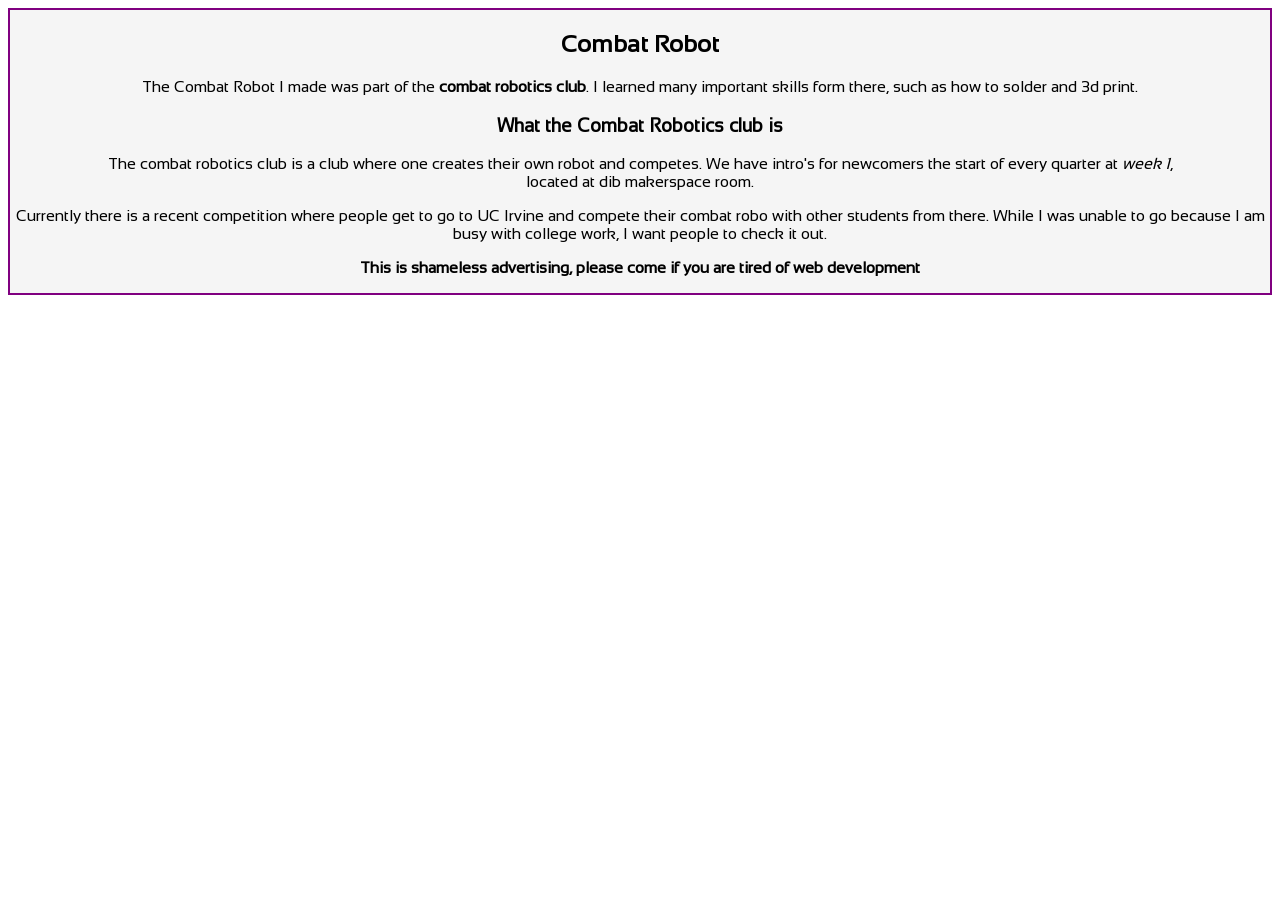
<file: combatRobot.html>
<!DOCTYPE html>
<html lang="en">

<head>
    <meta charset="UTF-8" name="viewport" content="width=device-width, initial-scale=1.0">
    <title>LIST OF PROJECTS</title>
    <link rel="stylesheet" href="individualcard.css">
    <!--<link rel="Experiencecss" href="Experiencecss.css">-->
    <style>
       body
       {
        text-align:center
       }
    </style>
</head>
<body>
   
    <section class = box data-v-scope>

        <hgroup>
            <h2><span>Combat Robot</span></h2>
            <p>The Combat Robot I made was part of the <b>combat robotics club</b>. I learned many important skills form there, such as how to solder and 3d print.</p>
            
        </hgroup>
        
            <h3>What the Combat Robotics club is</h3>
            <aside>The combat robotics club is a club where one creates their own robot and competes. We have intro's for newcomers the start of every quarter at <i>week 1</i>, <br> located at dib makerspace room.</aside>
             <p>Currently there is a recent competition where people get to go to UC Irvine and compete their combat robo with other students from there. While I was unable to go because I am busy with college work, I want people to check it out.</p>
             <p><b>This is shameless advertising, please come if you are tired of web development</b></p>
    </section>
 
            
 </body>
</file>
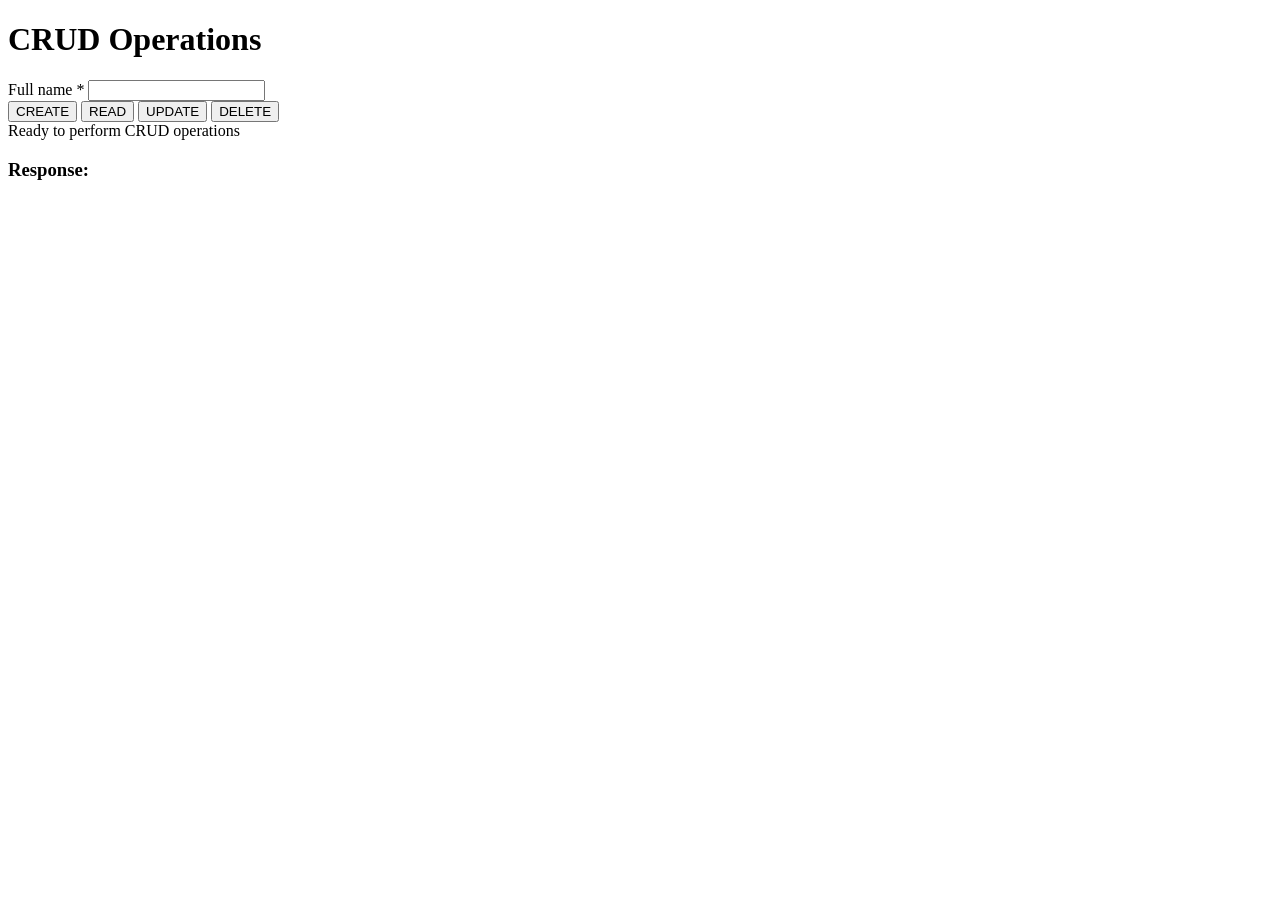
<file: crud.html>
<!DOCTYPE html> 
<html lang="en">  
<head>     
    <meta charset="UTF-8">     
    <meta name="viewport" content="width=device-width, initial-scale=1.0">     
    <title>CRUD Operations</title>
    <style>
      
    </style>
</head>  

<body>
    <div class="container">
        <h1>CRUD Operations</h1>
        
        <div class="box">
            <label for="fullname">Full name *</label>
            <input type="text" id="fullname" name="fullname">
        </div>
        
        <div class="box">
            <button id="createBtn">CREATE</button>
            <button id="readBtn">READ</button>
            <button id="updateBtn">UPDATE</button>
            <button id="deleteBtn">DELETE</button>
        </div>
        
        <div id="statusBox"></div>
        
        <h3>Response:</h3>
        <pre id="responseBox"></pre>
    </div>

    <script>
       const statusBox = document.getElementById('statusBox');
        const responseBox = document.getElementById('responseBox');
        const fullnameInput = document.getElementById('fullname');
        
    
        function showStatus(message) {
            statusBox.textContent = message;
            console.log(message);
        }

        function showResponse(data) {
            responseBox.textContent = typeof data === 'string' ? data : JSON.stringify(data, null, 2);
        }
        
        
        function createRecord() {
            showStatus('Creating record...');
            
            
            const data = {
                fullname: fullnameInput.value || 'No name provided'
            };
            
            
            fetch('https://httpbin.org/post', {
                method: 'POST',
                headers: {
                    'Content-Type': 'application/json'
                },
                body: JSON.stringify(data)
            })
            .then(response => {
                showStatus('Response received with status: ' + response.status);
                return response.json();
            })
            .then(responseData => {
                showStatus('Record created successfully');
                showResponse(responseData);
            })
            .catch(error => {
                showStatus('Error: ' + error.message);
            });
        }
        
        function readRecord() {
            showStatus('Reading record...');
            
            fetch('https://httpbin.org/get?id=' + (fullnameInput.value || 'test'))
            .then(response => response.json())
            .then(data => {
                showStatus('Record read successfully');
                showResponse(data);
            })
            .catch(error => {
                showStatus('Error: ' + error.message);
            });
        }
        
        function updateRecord() {
            showStatus('Updating record...');
            
            const data = {
                fullname: fullnameInput.value || 'Updated name',
                timestamp: new Date().toISOString()
            };
            
            fetch('https://httpbin.org/put', {
                method: 'PUT',
                headers: {
                    'Content-Type': 'application/json'
                },
                body: JSON.stringify(data)
            })
            .then(response => response.json())
            .then(data => {
                showStatus('Record updated successfully');
                showResponse(data);
            })
            .catch(error => {
                showStatus('Error: ' + error.message);
            });
        }
        
        function deleteRecord() {
            showStatus('Deleting record...');
            
            fetch('https://httpbin.org/delete?id=' + (fullnameInput.value || 'test'), {
                method: 'DELETE'
            })
            .then(response => response.json())
            .then(data => {
                showStatus('Record deleted successfully');
                showResponse(data);
            })
            .catch(error => {
                showStatus('Error: ' + error.message);
            });
        }
        
       
        document.getElementById('createBtn').addEventListener('click', createRecord);
        document.getElementById('readBtn').addEventListener('click', readRecord);
        document.getElementById('updateBtn').addEventListener('click', updateRecord);
        document.getElementById('deleteBtn').addEventListener('click', deleteRecord);
        
      
        showStatus('Ready to perform CRUD operations');
    </script>
</body>
</html>
</file>
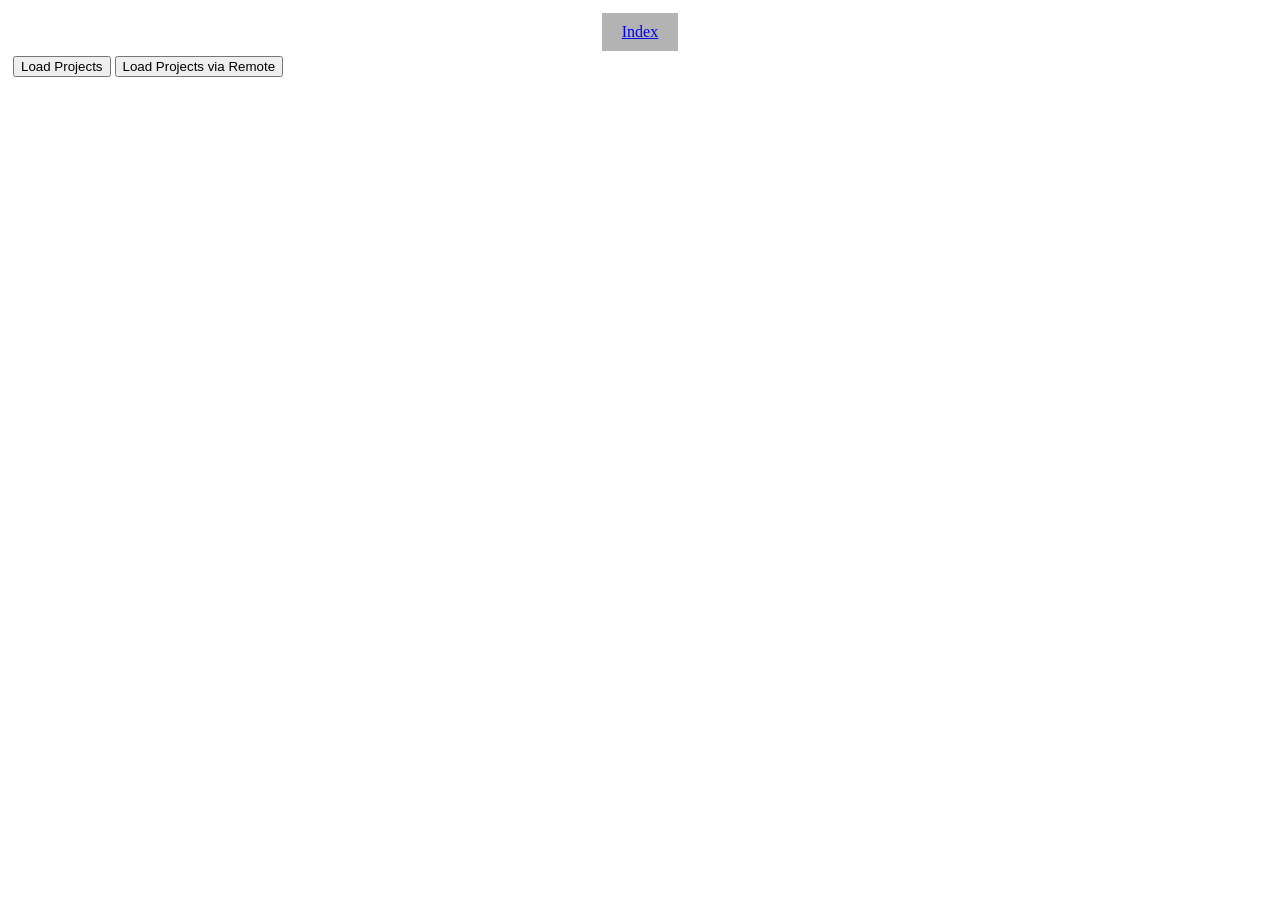
<file: customCards.html>
<!DOCTYPE html>
<html lang="en">

<head>
    <meta charset="UTF-8" name="viewport" content="width=device-width, initial-scale=1.0">
    <title>LIST OF PROJECTS</title>
    <link rel="Experiencecss" href="Experiencecss.css">
    <style>
        @import "Experiencecss.css";
    </style>
</head>
<body id = "projects-container" class="grid">
      
    <nav class = "nav">      
        <a href="index.html">Index</a>   
    </nav>

     </body>
    <div>
        <button type="button" id="loadLocalButton">Load Projects</button>
        <button type = "button" id = "loadRemoteButton">Load Projects via Remote</button>
    </div>
    <div id = "status-message"></div>
  

<script>
// Project card component definition
class projectCard extends HTMLElement {
    constructor() {
        super();
    }
//Note:the appending here is separate from the html thats being created in the load function.
    connectedCallback() {
        const headerText = this.getAttribute('header') || 'HEADER2!';
        const imageSource = this.getAttribute('image') || 'Capture.JPG';
        const descriptionSource = this.getAttribute('alt') || 'description';
        const textDescription = this.getAttribute('p') || 'test';
        const componentHref = this.getAttribute('href') || 'https://example.com';
        
        this.componentHeader = document.createElement('h2');
        this.componentHeader.textContent = headerText;
        this.appendChild(this.componentHeader);

        this.componentPicture = document.createElement('picture')
        
        const img = document.createElement('img');
        img.src = imageSource;
        img.alt = descriptionSource;
        const source = document.createElement('source');
        source.srcset = imageSource
        source.media = "min-width: 200px" //this will be the same for all cards no matter what

        this.componentPicture.appendChild(source)
        this.componentPicture.appendChild(img);
        this.appendChild(this.componentPicture);
        
        this.description = document.createElement('p');
        this.description.textContent = textDescription
        this.appendChild(this.description);
        
        this.componentLink = document.createElement('a');
        this.componentLink.href = componentHref;
        this.componentLink.textContent = 'Click Here for more details';
        this.componentLink.target = '_blank';
        this.appendChild(this.componentLink);
    }
}
   

customElements.define("project-card", projectCard);


const cardData = [
    {
        header: "Combat Robot Club",
        image: "combatrobot.jpg",
        alt: "This is a picture of the combat robot I created",
        p: "Combat robotics club has it so we can compete in a competition for robotics",
        href: "combatRobot.html"
    },
    {
        header: "Robocar Project",
        image: "robocar.jpg",
        alt: "This is a picture of the robocar",
        p: "Part of my ECE148 class, it has the ability to run autonomous",
        href: "robocar.html"
    },
    {
        header: "Fleet Science Center StudioXpert",
        image: "fleet.jpg",
        alt: "Fleet Science Center logo",
        p: "StudioXpert Volunteer, I helped with the creation of projects like shrinkable keychains",
        href: "fleet.html"
    },
    {
        header: "Scripps Ranch High School EasyAsPi",
        image: "srhs.jpg",
        alt: "Picture of a building and SRHS",
        p: "I was a member of EasyAsPi4139, a robotics team.",
        href: "srhs.html"
    }
];




function loadProjectsLocal() {
    
    
    const container = document.getElementById('projects-container');
    container.innerHTML = ' <nav class = "nav">      <a href="index.html">Index</a>   </nav> <div id="status"></div>';
    
    // Try to get projects from localStorage
    const storedCard = localStorage.getItem('projectCards');
    
    
    
    let projectData = JSON.parse(storedCard);
        console.log("Loaded from localStorage:", projectData);
   
    projectData.forEach(data => {
        //<section box>
        const box = document.createElement('section');
        box.className = 'box';
        
        //<project card>
        const card = document.createElement('project-card');
        card.setAttribute('header', data.header);
        card.setAttribute('image', data.image);
        card.setAttribute('alt', data.alt);
        card.setAttribute('p', data.p);
        card.setAttribute('href', data.href || 'https://example.com');
        
        
        box.appendChild(card);
        
        
        container.appendChild(box);
    });
    
   
}

function loadProjectsRemote()
{
    const container = document.getElementById('projects-container');
    container.innerHTML = ' <nav class = "nav">      <a href="index.html">Index</a>   </nav> <div id="status"></div>';
    

    
let r = new XMLHttpRequest();

r.onreadystatechange = () => {
  if (r.readyState == XMLHttpRequest.DONE) {
    console.log(r.responseText);
    console.log(typeof(r.responseText))
    console.log(r.responseText.record)
    
    //why do we need to be specific about putting the parse in the event listners

    //when we set the request, we dont know when we get the request back.  BUt if we do get the request, ru nthis code
    //because thats when we can know how to get the informaiton and we can parse it
    let remoteData = JSON.parse(r.responseText);

    console.log("Loaded from JSONBIN:", remoteData);


   remoteData.record.forEach(data => {
        //<section box>
        const box = document.createElement('section');
        box.className = 'box';
        
        //<project card>
        const card = document.createElement('project-card');
        card.setAttribute('header', data.header);
        card.setAttribute('image', data.image);
        card.setAttribute('alt', data.alt);
        card.setAttribute('p', data.p);
        card.setAttribute('href', data.href || 'https://example.com');
        
        
        box.appendChild(card);
        
        
        container.appendChild(box);
    });


    
    
    
  }

  


};
    //generually event listners are first

     
    r.open("GET", "https://api.jsonbin.io/v3/b/67d7ad388960c979a5730d78/", true);
    r.setRequestHeader("X-Master-Key", "$2a$10$Be9.vUJXZwLQMGEpy0EGr.FxXKqx5MYNwJMR7GVosvu12ManxUCjG");
    r.send();



}

document.addEventListener('DOMContentLoaded', function() {
    //localStorage method
    localStorage.setItem('projectCards', JSON.stringify(cardData))
    document.getElementById('loadLocalButton').addEventListener('click', loadProjectsLocal);


    document.getElementById('loadRemoteButton').addEventListener('click', loadProjectsRemote)
});
</script>
</body>


</html>
</file>
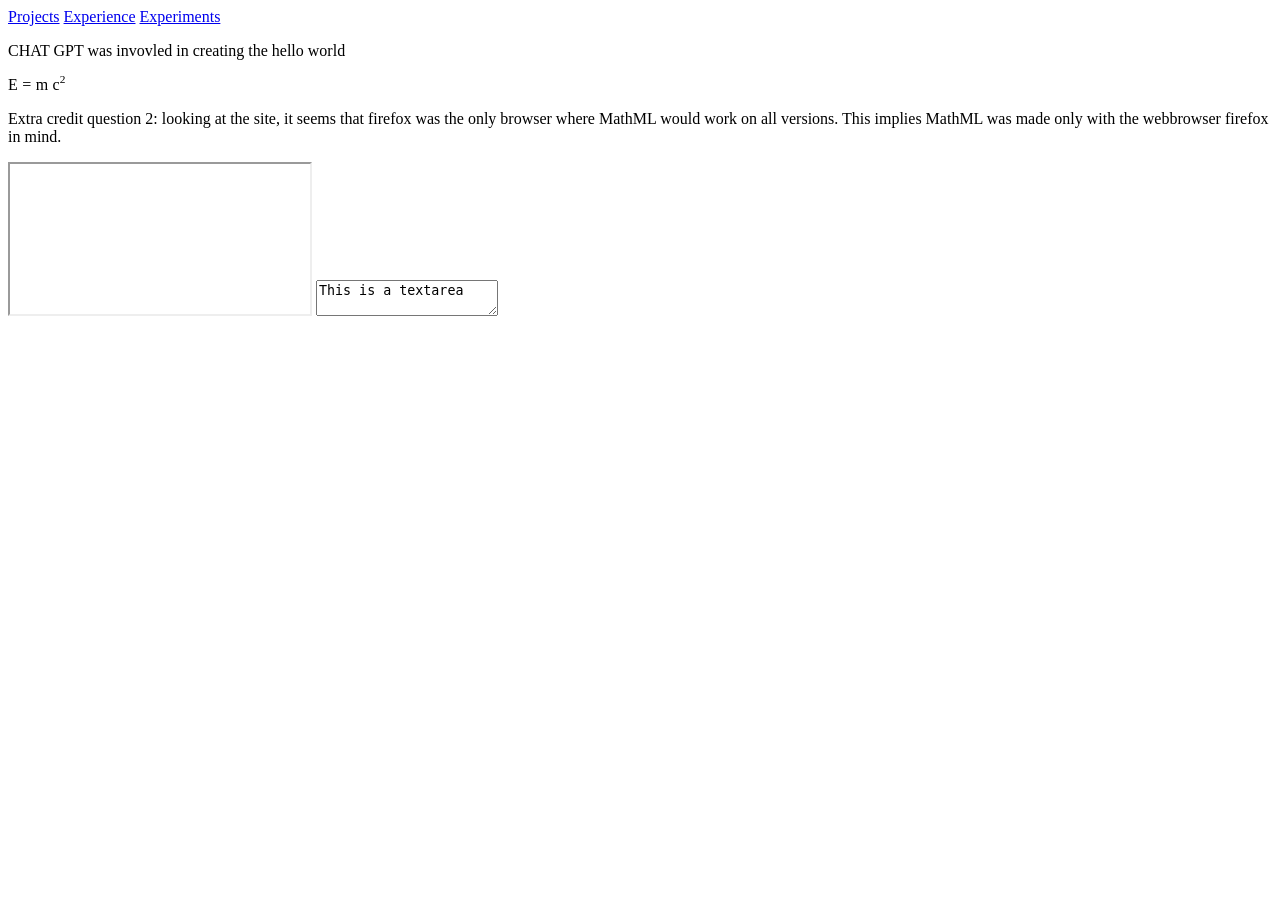
<file: experiment.html>
<!DOCTYPE html>
<html lang="en">
<head>
   
    <meta name="viewport" content="width=device-width, initial-scale=1.0">
    <title>Custom Element</title>
    <link href="https://caniuse.com/mathml" rel = "source">
    

</head>




<body>
    
<a href="Projects.html">Projects</a>
<a href="Experience.html">Experience</a>
<a href="experiment.html">Experiments</a>

    <hello-world></hello-world>

    <script>
        class HelloWorld extends HTMLElement {
            constructor() {
                super();
                console.log("Hello world!");
            }
        }
        customElements.define('hello-world', HelloWorld);
    </script>
<p>CHAT GPT was invovled in creating the hello world</p>

<p><math>
    <mn>E</mn>
    <mo>=</mo>
    <mn>m</mn>
    <msup>
    
    <mo>c</mo>
    <mn>2</mn>
    </msup></math></p>

<p>Extra credit question 2: looking at the site, it seems that firefox was the only browser where MathML would work on all versions. This implies MathML
    was made only with the webbrowser firefox in mind.
</p>
<iframe></iframe>
<textarea>This is a textarea</textarea>
</body>
</html>
</file>
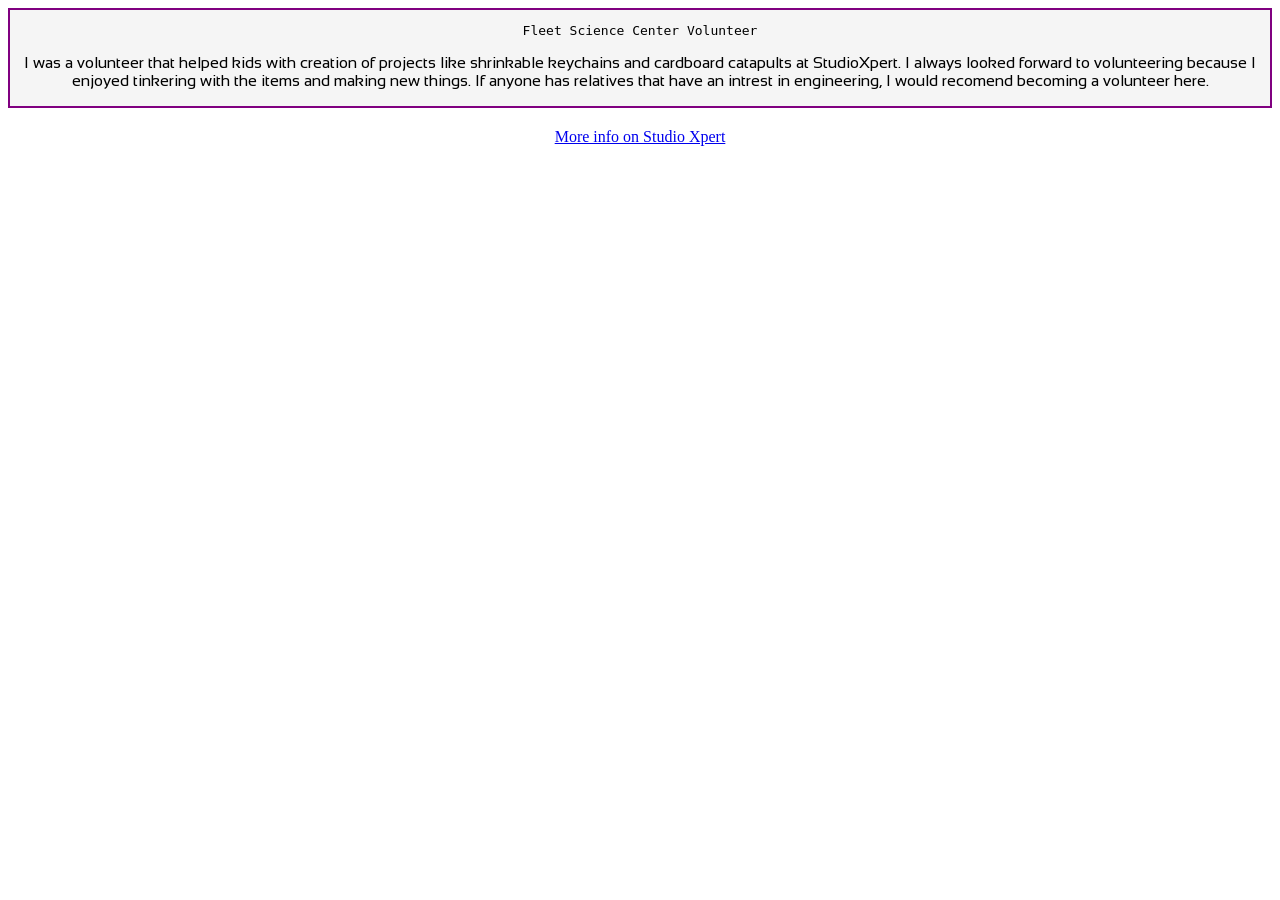
<file: fleet.html>
<!DOCTYPE html>
<html lang="en">

<head>
    <meta charset="UTF-8" name="viewport" content="width=device-width, initial-scale=1.0">
    <title>LIST OF PROJECTS</title>
   <link rel="stylesheet" href="individualcard.css">
    <style>
     
    </style>
</head>

<body>
    <section class = "box" data-v-scope>

    
        <pre>Fleet Science Center Volunteer</pre>
        <p>I was a volunteer that helped kids with creation of projects like shrinkable keychains and cardboard catapults at StudioXpert. I always looked forward to volunteering because I enjoyed tinkering with the items
            and making new things. If anyone has relatives that have an intrest in engineering, I would recomend becoming a volunteer here.</p>
       
    
    </section>
 </body>

 <footer> <a href="https://www.fleetscience.org/events/studio-x">More info on Studio Xpert</a></footer>
</file>
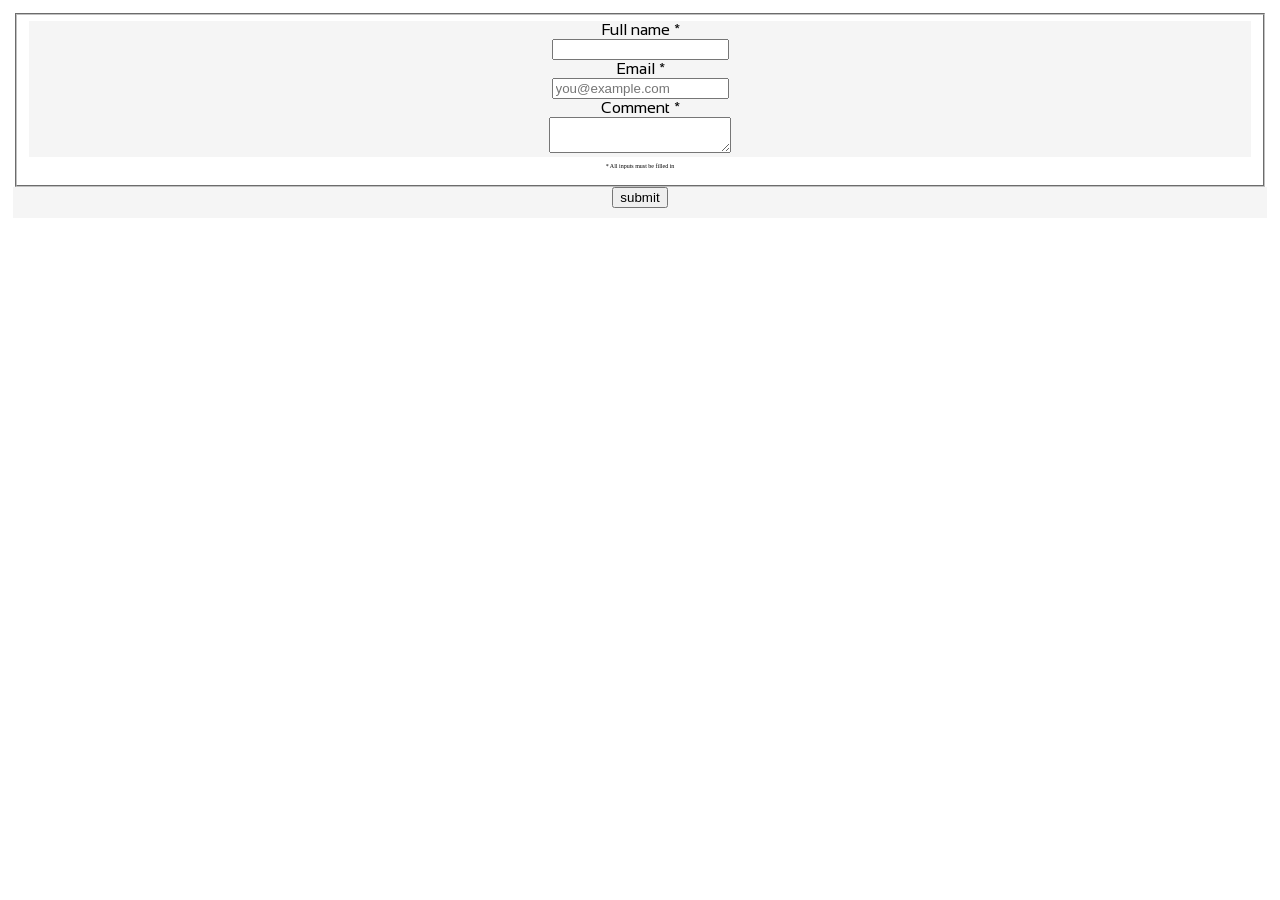
<file: form-no-js.html>
<!DOCTYPE html>
<html lang="en">


<head>
    <meta charset = "UTF-8" name="viewport" content="width=device-width, initial-scale=1.0">
    <title>LIST OF PROJECTS</title>
    <link rel="Experiencecss" href="Experiencecss.css">
    <style>
        @import "Experiencecss.css";
     
        </style>
   
</head>
<script>
  
   



</script>
<body class = "grid">
    <form action = "https://httpbin.org/post" method = "POST">
        <fieldset>
        <section class = box>
        <label for = "fullname">Full name *</label >
        </section>
        <section class = box>
        <input type = "text" id = "fullname" name = "fullname" minlength="1" maxlength="30" required>
        </section>
        <section class = box>
        <label for = "email">Email *</label>
        </section>
        <section class = box>
        <input type = "email" id = "email" name = "email" minlength="1" maxlength="30" placeholder="you@example.com" required>
        </section>
        <section class = box>  
        <label for = "comment">Comment *</label>
        </section>
        <section class = box>
        <textarea type = "text" id = "comment" name = "comment" minlength="1" maxlength="30"
        pattern="[A-Za-z0-9.,!? ]+" title= "use regular characters for comments please" required></textarea>
        </section>
        <p class="note">* All inputs must be filled in</p>
       
   
   
   
   
        </fieldset>
        <section class = box>
        <button>submit</button>
        <input type="hidden" name="possible_bot" value="true"/>
        <output name="errorOutput" for="fullname email comment" class="error" id="errorOutput"></output>
        <output name="infoOutput" for="fullname email comment" class="info" id="infoOutput"></output>
    </section>


    </form>
</body>
</file>
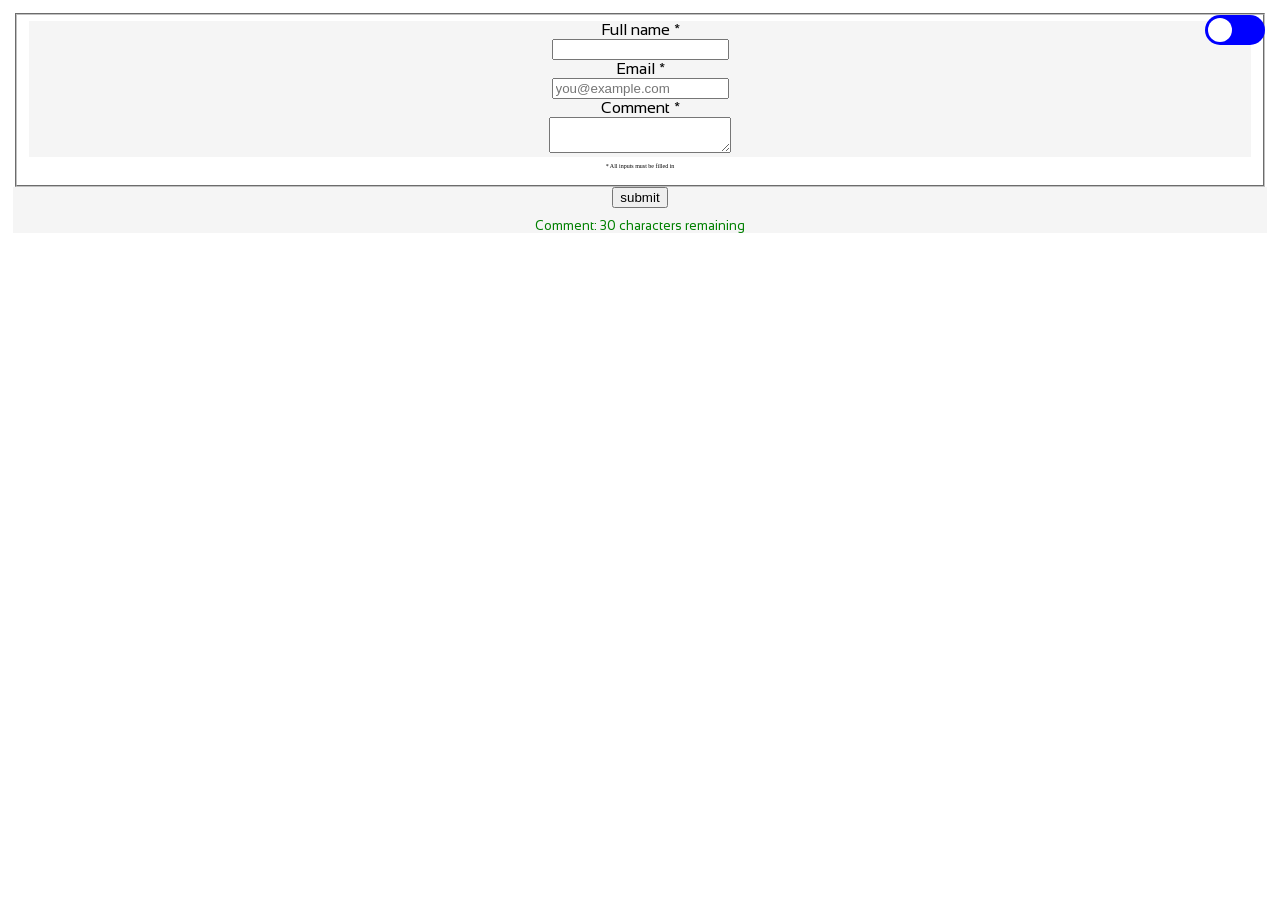
<file: form-yes-js.html>
<!DOCTYPE html>
<html lang="en">


<head>
    <meta charset = "UTF-8" name="viewport" content="width=device-width, initial-scale=1.0">
    <title>LIST OF PROJECTS</title>
    <link rel="Experiencecss" href="Experiencecss.css">
    <style>
        @import "Experiencecss.css";
     
        </style>
   
</head>
<script>
   
   document.addEventListener("DOMContentLoaded", function () {
    //constant for form elements
    const form = document.querySelector("form");
    const fullname = document.getElementById("fullname");
    const email = document.getElementById("email");
    const comment = document.getElementById("comment");
    const errorOutput = document.getElementById("errorOutput");
    const infoOutput = document.getElementById("infoOutput");
    
    
    let form_errors = [];
    
    //maxlength attribute value
    const maxLength = comment.getAttribute("maxlength") || 30; 
    
   

    //validation
    const patterns = {
        fullname: /^[A-Za-z ]+$/,
        email: /^[a-zA-Z0-9._%+-]+@[a-zA-Z0-9.-]+\.[a-zA-Z]{2,}$/,
        comment: /^[A-Za-z0-9.,!? ]+$/
    };

    //characters allowed
    const inputPatterns = {
        fullname: /[A-Za-z ]/,
        email: /[a-zA-Z0-9._%+-@]/,
        comment: /[A-Za-z0-9.,!? ]/
    };

    //error messages
    const errorMessages = {
        fullname: "Only letters and spaces here",
        email: "Not a valid email",
        comment: "character not allowed to comments"
    };

     //input masking to all fields
    addInputMasking(fullname, inputPatterns.fullname, errorMessages.fullname);
    addInputMasking(email, inputPatterns.email, errorMessages.email);
    addInputMasking(comment, inputPatterns.comment, errorMessages.comment);

    //validate the name
    fullname.addEventListener("input", function () {
        if (!patterns.fullname.test(fullname.value)) {
            fullname.setCustomValidity("Name should only contain letters and spaces");
           
            if(fullname.value.length > 0) {
                recordError("fullname", "invalidPattern", "Name should only contain letters and spaces");
            }
        } else {
            fullname.setCustomValidity("");
        }
    });

    //validate the email
    email.addEventListener("input", function () {
        if (!patterns.email.test(email.value)) {
            email.setCustomValidity("Please enter a valid email address");
           
            if(email.value.length > 0) {
                recordError("email", "invalidPattern", "Please enter a valid email address");
            }
        } else {
            email.setCustomValidity("");
        }
    });

    //validate the comment
    comment.addEventListener("input", function () {
        if (!patterns.comment.test(comment.value)) {
            comment.setCustomValidity("Comments should only contain letters, numbers, and basic punctuation");
            if(comment.value.length > 0) {
                recordError("comment", "invalidPattern", "Comments should only contain letters, numbers, and basic punctuation");
            }
        } else {
            comment.setCustomValidity("");
        }
    });

    
    function showTemporaryError(message) {
        errorOutput.textContent = message;
        errorOutput.style.opacity = 1;
        errorOutput.style.transition = "opacity 0.5s ease-in-out";
        
      
        setTimeout(function() {
            errorOutput.style.opacity = 0;
        }, 2000);
    }

  
    form.addEventListener("submit", function (event) {
        event.preventDefault();  // Always prevent default to handle submission via JS
       
        errorOutput.textContent = "";
        infoOutput.textContent = "";
        
        const isValid = form.checkValidity();
        
        if (!isValid) {
            const formElements = [fullname, email, comment];
            const errorMessages = [];
            
            formElements.forEach(element => {
                if (!element.validity.valid) {
                    errorMessages.push(`${element.id}: ${element.validationMessage}`);
                    recordError(element.id, "submissionError", element.validationMessage);
                }
            });
            
            errorOutput.textContent = errorMessages.join(", ");
            errorOutput.style.opacity = 1;
        } else {
            // Create JSON object with form data
            const formData = {
                fullname: fullname.value,
                email: email.value,
                comment: comment.value,
                possible_bot: document.querySelector("input[name='possible_bot']").value,
                form_errors: form_errors
            };

            // Send data to JSONBin
            sendToJSONBin(formData);
        }
    });

    function sendToJSONBin(data) {
       
     
        

        
        fetch('https://api.jsonbin.io/v3/b', {
            method: 'POST',
            headers: {
                'Content-Type': 'application/json',
                'X-Master-Key': '$2a$10$Be9.vUJXZwLQMGEpy0EGr.FxXKqx5MYNwJMR7GVosvu12ManxUCjG',
                'X-Bin-Name': ''
            },
            body: JSON.stringify(data)
        })
    }

    //char counter
    function updateCharCounter() {
        const remainingChars = maxLength - comment.value.length;
        const percentUsed = (comment.value.length / maxLength) * 100;
        
        
        infoOutput.textContent = `Comment: ${remainingChars} characters remaining`;
        
       
        if (percentUsed >= 90) {
          
            infoOutput.className = "info critical";
            infoOutput.style.color = "red";
            
        } else if (percentUsed >= 70) {
            
            infoOutput.className = "info warning";
            infoOutput.style.color = "yellow";
           
        } else {
           
            infoOutput.className = "info";
            infoOutput.style.color = "green";
            
        }
        
        
    }



    
    function flashField(element) {
       
        const originalColor = window.getComputedStyle(element).backgroundColor;
        
       
        element.style.backgroundColor = "red";
        
      
        setTimeout(function() {
            element.style.transition = "background-color 0.5s ease-out";
            element.style.backgroundColor = originalColor;
            
           
            setTimeout(function() {
                element.style.transition = "";
            }, 500);
        }, 200);
    }

   
    function addInputMasking(inputElement, pattern, errorMsg) {
        
        if (inputElement.tagName.toLowerCase() === 'textarea') {
            inputElement.addEventListener("input", function(event) {
                const value = inputElement.value;
                
                const testPattern = new RegExp("^" + pattern.source + "*$");
                
                
                if (!testPattern.test(value)) {
                    
                    const cursorPos = inputElement.selectionStart;
                    
                    
                    let invalidChar = '';
                    for (let i = 0; i < value.length; i++) {
                        if (!pattern.test(value[i])) {
                            invalidChar = value[i];
                            break;
                        }
                    }
                    
                  
                    const sanitizedValue = value.split('').filter(char => pattern.test(char)).join('');
                    inputElement.value = sanitizedValue;
                    
                
                    flashField(inputElement);
                    showTemporaryError(`${errorMsg} - '${invalidChar}' is not allowed`);
                    
                  
                    recordError(inputElement.id, "invalidCharacter", errorMsg, invalidChar);
                    
                   
                    inputElement.setSelectionRange(cursorPos - 1, cursorPos - 1);
                }
                
              
                if (inputElement.id === 'comment') {
                    updateCharCounter();
                }
            });
        } else {
            
            inputElement.addEventListener("keypress", function(event) {
                const char = String.fromCharCode(event.charCode);
                
              
                if (!pattern.test(char)) {
                    event.preventDefault();
                    flashField(inputElement);
                    showTemporaryError(errorMsg);
                    
                  
                    recordError(inputElement.id, "invalidCharacter", errorMsg, char);
                }
            });
        }

       
        inputElement.addEventListener("paste", function(event) {
            
            const clipboardData = event.clipboardData || window.clipboardData;
            const pastedText = clipboardData.getData('text');
            
          
            const testPattern = new RegExp("^" + pattern.source + "+$");
            
           
            if (!testPattern.test(pastedText)) {
                event.preventDefault();
                flashField(inputElement);
                showTemporaryError(errorMsg);
                
                
                recordError(inputElement.id, "invalidPaste", errorMsg, pastedText);
            }
        });
    }

   
    [fullname, email, comment].forEach(input => {
        input.addEventListener("input", function() {
            if (input.validity.valid) {
                input.classList.add("valid");
                input.classList.remove("invalid");
            } else {
                input.classList.add("invalid");
                input.classList.remove("valid");
            }
            
           
            if (input.id === 'comment') {
          
                const percentUsed = (input.value.length / maxLength) * 100;
                
               
                input.classList.remove("warning", "critical");
                
               
                if (percentUsed >= 90) {
                    input.classList.add("critical");
                    
                    if (percentUsed >= 100) {
                        recordError("comment", "maxLengthReached", "Character limit reached in comment field");
                    }
                } else if (percentUsed >= 70) {
                    input.classList.add("warning");
                }
            }
        });
    });
    
    //char counter stuff
    comment.addEventListener("input", function() {
        updateCharCounter();
    });
    
    updateCharCounter();

  
   
    [fullname, email, comment].forEach(input => {
        input.addEventListener("blur", function() {
            if (input.value.trim() === '' && input.required) {
                recordError(input.id, "emptyRequired", `${input.id} is required but was left empty`);
            }
        });
    });

  
        
        function recordError(fieldId, errorType, errorMessage, invalidValue = null) {
        const timestamp = new Date().toISOString();
        
        const errorObj = {
            timestamp: timestamp,
            fieldId: fieldId,
            errorType: errorType,
            errorMessage: errorMessage,
            fieldValue: document.getElementById(fieldId).value,
            invalidValue: invalidValue
        };
        
        form_errors.push(errorObj);
        console.log("Error recorded:", errorObj);
    }

   

  const toggleSwitch = document.getElementById("theme-toggle");
  
  
  const currentTheme = localStorage.getItem("theme") || "light";
  
  
  document.documentElement.setAttribute("data-theme", currentTheme);
  
  
  toggleSwitch.checked = currentTheme === "dark";
  
 
  toggleSwitch.addEventListener("change", function() {
  const newTheme = toggleSwitch.checked ? "dark" : "light";
    
    
  document.documentElement.setAttribute("data-theme", newTheme);
    
    
  localStorage.setItem("theme", newTheme);
  });

 
});





</script>
<noscript>need js to change background color</noscript>
<div class="theme-toggle">
    <label class="toggle-switch" for="theme-toggle">
      <input type="checkbox" id="theme-toggle">
      <span class="toggle-slider">
        <span class="toggle-icon toggle-sun"></span>
        <span class="toggle-icon toggle-moon"></span>
      </span>
    </label>
  </div>




<body class = "grid">
    <form action = "https://httpbin.org/post" method = "POST">
        <fieldset>
        <section class = box>
        <label for = "fullname">Full name *</label >
        </section>
        <section class = box>
        <input type = "text" id = "fullname" name = "fullname" minlength="1" maxlength="30" required>
        </section>
        <section class = box>
        <label for = "email">Email *</label>
        </section>
        <section class = box>
        <input type = "email" id = "email" name = "email" minlength="1" maxlength="30" placeholder="you@example.com" required>
        </section>
        <section class = box>  
        <label for = "comment">Comment *</label>
        </section>
        <section class = box>
        <textarea type = "text" id = "comment" name = "comment" minlength="1" maxlength="30"
         title= "use regular characters for comments please" required></textarea>
        </section>
        <p class="note">* All inputs must be filled in</p>
       
   
   
   
   
        </fieldset>
        <section class = box>
        <button>submit</button>
        <input type="hidden" name="possible_bot" value="true"/>
        <output name="errorOutput" for="fullname email comment" class="error" id="errorOutput"></output>
        <output name="infoOutput" for="fullname email comment" class="info" id="infoOutput"></output>
    </section>


    </form>
</body>
</file>
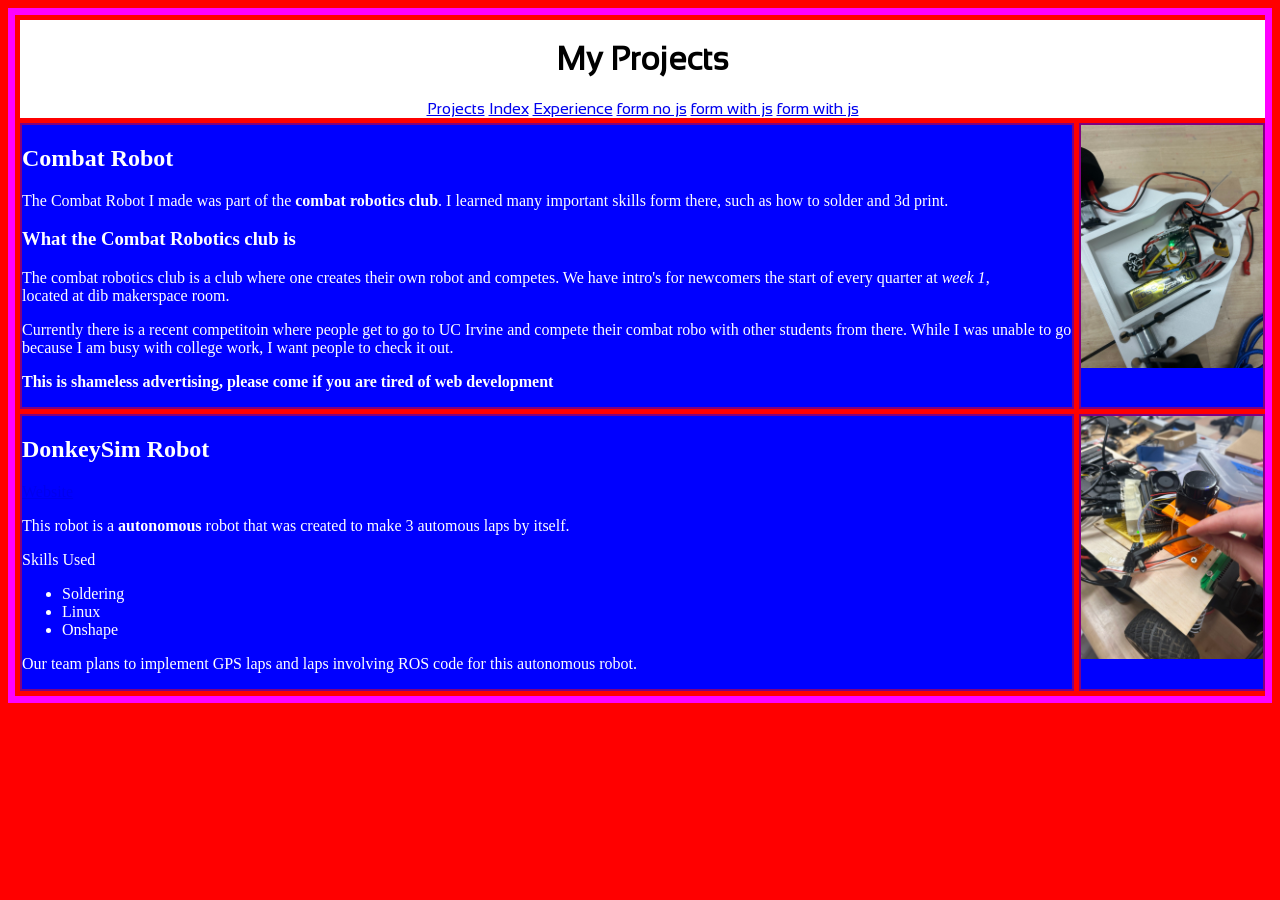
<file: Projects.html>
<!DOCTYPE html>
<html lang="en">

<head>
    <meta charset = "UTF-8">
    <title>LIST OF PROJECTS</title>
    <link rel="stylesheet" href="Projectscss.css">
        

    
    
</head>

<body class = "grid" data-v-scope >

    

     
   <div class = "header" data-v-scope>
        <h1>My Projects</h1>
       
        <noscript>You dont have JavaScript!</noscript> 

        <nav class = nav data-v-scope>
            
            <a href="Projects.html">Projects</a>
            <a href="index.html">Index</a>   
            <a href="Experience.html">Experience</a>
            <a href="form-no-js.html">form no js</a>
            <a href="form-yes-js.html">form with js</a>
            <a href="customCards.html">form with js</a>

        </nav>
   </div>
        

    

   <section class = box data-v-scope>

    <hgroup>
        <h2><span>Combat Robot</span></h2>
        <p>The Combat Robot I made was part of the <b>combat robotics club</b>. I learned many important skills form there, such as how to solder and 3d print.</p>
        
    </hgroup>
    
        <h3>What the Combat Robotics club is</h3>
        <aside>The combat robotics club is a club where one creates their own robot and competes. We have intro's for newcomers the start of every quarter at <i>week 1</i>, <br> located at dib makerspace room.</aside>
         <p>Currently there is a recent competitoin where people get to go to UC Irvine and compete their combat robo with other students from there. While I was unable to go because I am busy with college work, I want people to check it out.</p>
         <p><b>This is shameless advertising, please come if you are tired of web development</b></p>
</section>
<section class = box data-v-scope>
   <picture><img src="IMG_2535.jpg" alt = "A screenshot of a combat robot" data-v-scope> </picture> 
</section>
        
        <section class = box  data-v-scope>
            <h2><span>DonkeySim Robot</span></h2>
            <a href="https://ucsd-ecemae-148.github.io/markdown-documentation/50-Virtual-Machine-with-DonkeyCar-AI-Simulator/50-Virtual-Machine-and-DonkeyCar-AI-Simulator/">Website</a>
            <p>This robot is a <strong>autonomous</strong> robot that was created to make 3 automous laps by itself.</p>
            <label>Skills Used</label>
            <ul>
                <li>Soldering</li>
                <li>Linux</li>
                <li>Onshape</li>

            </ul>
           <p>Our team plans to implement GPS laps and laps involving ROS code for this autonomous robot.</p>
            
        </section>

        
        <section class = box data-v-scope>
            <picture><img src="IMG_2814.jpg" alt = "screenshot of robocar from ECE148" data-v-scope></picture>
        </section>





    
</body>



</html>
</file>
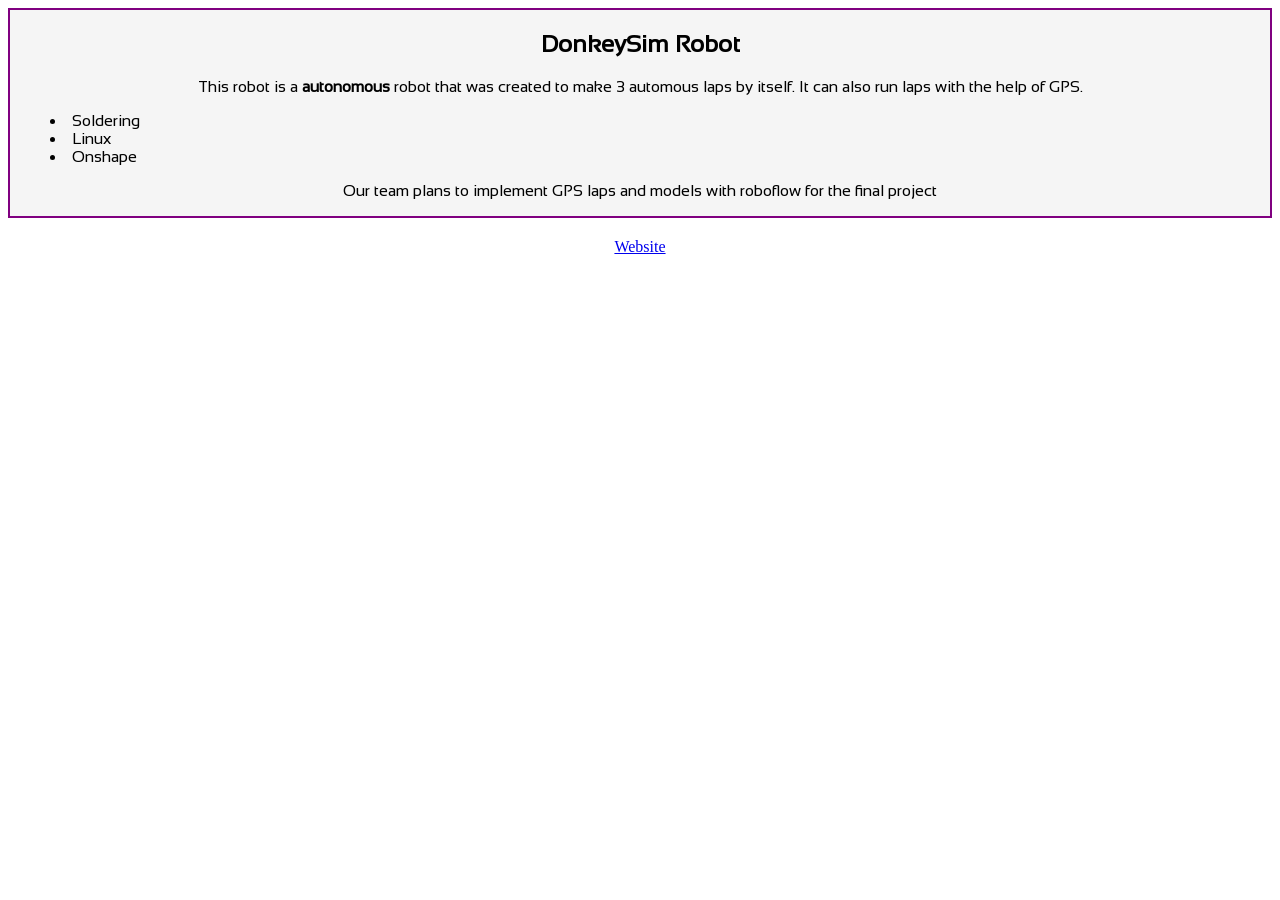
<file: robocar.html>
<!DOCTYPE html>
<html lang="en">

<head>
    <meta charset="UTF-8" name="viewport" content="width=device-width, initial-scale=1.0">
    <title>LIST OF PROJECTS</title>
    <link rel="stylesheet" href="individualcard.css">
    <style>
      
    </style>
</head>
<body>
    

    <section class = box  data-v-scope>
        <h2><span>DonkeySim Robot</span></h2>
       
        <p>This robot is a <strong>autonomous</strong> robot that was created to make 3 automous laps by itself. It can also run laps with the help of GPS. </p>
        
        <ul>
            <li>Soldering</li>
            <li>Linux</li>
            <li>Onshape</li>
            

        </ul>
       <p>Our team plans to implement GPS laps and models with roboflow for the final project</p>
        
    </section>
 </body>

 <footer> <a href="https://ucsd-ecemae-148.github.io/markdown-documentation/50-Virtual-Machine-with-DonkeyCar-AI-Simulator/50-Virtual-Machine-and-DonkeyCar-AI-Simulator/">Website</a></footer>
</file>
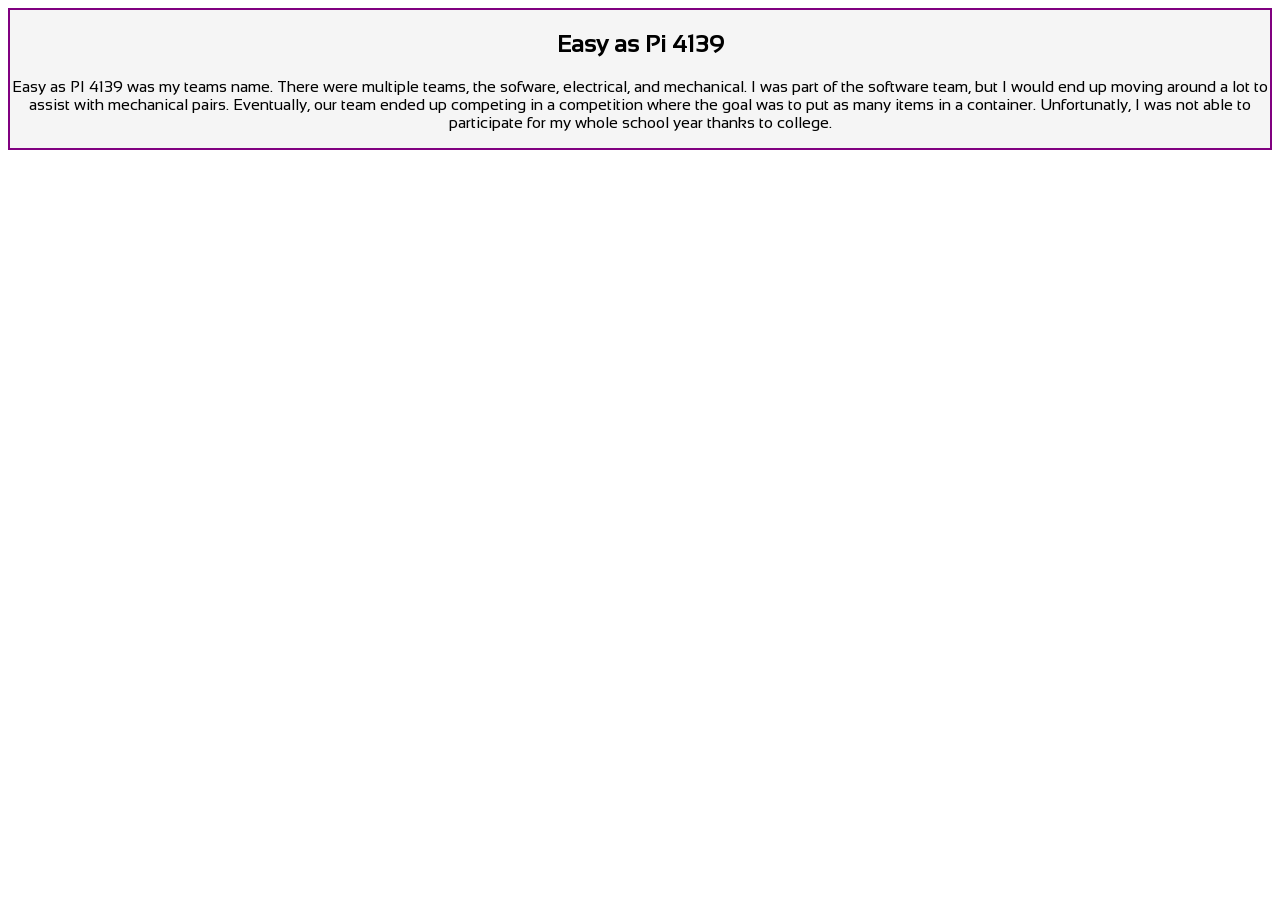
<file: srhs.html>
<!DOCTYPE html>
<html lang="en">

<head>
    <meta charset="UTF-8" name="viewport" content="width=device-width, initial-scale=1.0">
    <title>LIST OF PROJECTS</title>
    <link rel="stylesheet" href="individualcard.css">
    <style>
       body
       {
        text-align:center
       }
    </style>
</head>
<body>
    <section class = "box" data-v-scope>
    <h1>Easy as Pi 4139</h1>
   <p>Easy as PI 4139 was my teams name. There were multiple teams, the sofware, electrical, and mechanical. I was part of the software team, but I would end up moving around a lot to assist with mechanical pairs. Eventually, our team ended up competing in a competition where the goal was to put as many items in a container. Unfortunatly, I was not able to participate for my whole school year thanks to college.</p>
  </section>
 </body>
</file>
<file: individualcard.css>
:root[data-v-scope]
{
    --color1: rgba(255, 255, 255, 0.936);
    --color2: red;
    --color3: orange;
    --color4: whitesmoke;
    --color5: gold;
 

    
}

img
{
  width: 60%;
  max-height: 200px;
  object-fit: contain;
}

ul
{
    list-style-position: inside;
    
}

ul li {
    
    text-align:  left;
  }

  footer {
    text-align: center;
    width: 100%;
    margin-top: 20px; 
  }
  
  footer a {
    display: inline-block;
  }
@font-face {
    font-family: 'firstfont';
    src: url('./font/Sansation_Regular.ttf') format('truetype');
    font-display: swap;
    
}
.header[data-v-scope]
{   grid-column: 1 / -1;
    text-align: center;
    background-color:var(--color1, white);
    font-family: 'firstfont', 'Times New Roman', serif;

}



@keyframes animation {
    0%   {background-color: var(--color4, white);}
    25%  {
         background-color: var(--color5, gold);
         transform: rotate(30deg);
        }
    50% {
            background-color: var(--color5, gold);
            transform: rotate(-30deg);
        }
    
    100% {background-color:var(--color4, white);}
  }

.box[data-v-scope]
{
    border: 2px solid  var(--color5, purple);
    background-color:whitesmoke;
    overflow: hidden;  
    animation-name: animation;
    animation-duration: 5s;
    animation-iteration-count:1;
    color:black;



}


img
{
  width: 60%;
  max-height: 200px;
  object-fit: contain;
}



.box
{
    background-color: var(--color1, white);
    place-self:center;
    text-align:center;
    font-family: 'firstfont', 'Times New Roman', serif;
    
}



.grid
{
grid-template-rows:auto auto auto;
display: grid;
background-color: var(--color3,white);
row-gap: 5px;
column-gap: 5px;
padding: 5px;





& nav
{
    text-align: center;
    place-self: center;  
    padding: 10px 20px;
    background-color: var(--color4, gold);;
 
   
}




}

.p
{
    margin:2000px;
}


 /*i pad*/

 @media screen and (min-width: 768px) and (max-width: 1024px) {
    .grid[data-v-scope]
    {
        grid-template-columns:70% 30%;
        row-gap: 80px;
    }
    .box img[data-v-scope] {   
        width: 100%;
        height: 100%;
        display: block;
      
        object-fit: fill;
        padding: 0;
     
    }

    .box p[data-v-scope]
    {
        font-size: 14px;
    }
  }

  
 @media screen and (min-width: 360px) and (max-width: 430px) {
    .grid[data-v-scope]
    {
        grid-template-columns:65% 35%;
        flex-direction: column;
        row-gap: 80px;
    
    }
    .box[data-v-scope]
    {
        flex:0 0 100%;
        
    }
    .box img[data-v-scope] {   
        width: 100%;
        height: 100%;
        display: block;
      
        object-fit: fill;
        padding: 0;
     
    }


   
  }
</file>
<file: Experiencecss.css>
:root {
  
  --color1: whitesmoke;
  --color3: white;
  --color4: color(srgb 0.7 0.7 0.7);
  --text-color:black;
  --bg-color: blue;
  --form-bg: white;
  
  
  --toggle-bg-off: blue;
  --toggle-bg-on: blue;
  --toggle-handle-off: white;
  --toggle-handle-on: white;
}
@font-face {
    font-family: 'firstfont';
    src: url('./font/Sansation_Regular.ttf') format('truetype');
    font-display: swap;
   
}


.box
{
    background-color: var(--color1, white);
    place-self:center;
    text-align:center;
    font-family: 'firstfont', 'Times New Roman', serif;


       
       
   
}

.box:hover
{
 
  background-color:var(--color4, white);
}


.grid
{
grid-template-rows:auto auto auto;
display: grid;
background-color: var(--color3,white);
row-gap: 5px;
column-gap: 5px;
padding: 5px;





& nav
{
    text-align: center;
    place-self: center;  
    padding: 10px 20px;
    background-color: var(--color4, red);
 
   
}




}


.note
{
  text-align: center;
  font-size: 6px
}




input.valid {
  background-color:white;
  border: 1px solid #4caf50;
}


input.invalid {
  background-color: lightcoral;
  border: 1px solid #f44336;
}


.error {
  color: #f44336;
  font-size: 0.8rem;
  margin-top: 5px;
  display: block;
}


.info {
  color: #2196f3;
  font-size: 0.8rem;
  margin-top: 5px;
  display: block;
}

.info.warning {
  animation: pulse-warning 2s infinite;
}


.info.critical {
  animation: pulse-critical 1.5s infinite;
}


@keyframes pulse-warning {
  0% { opacity: 0.8; }
  50% { opacity: 1; }
  100% { opacity: 0.8; }
}

@keyframes pulse-critical {
  0% { opacity: 0.7; }
  50% { opacity: 1; transform: scale(1.05); }
  100% { opacity: 0.7; }
}






[data-theme="dark"] {
 
  --color1: #333;
  --color3: #222;
  --color4: color(srgb 0.4 0.4 0.4);
  --text-color: #eee;
  --bg-color: #121212;
  --form-bg: #2d2d2d;
}

body {
  color: var(--text-color);
  background-color: var(--bg-color);
  transition: background-color 0.3s ease, color 0.3s ease;
}

.theme-toggle {
  position: fixed;
  top: 15px;
  right: 15px;
  z-index: 100;
}

.toggle-switch {
  position: relative;
  display: inline-block;
  width: 60px;
  height: 30px;
}

.toggle-switch input {
  opacity: 0;
  width: 0;
  height: 0;
}

.toggle-slider {
  position: absolute;
  cursor: pointer;
  top: 0;
  left: 0;
  right: 0;
  bottom: 0;
  background-color: var(--toggle-bg-off);
  border-radius: 34px;
  transition: .3s;
  overflow: hidden;
}

.toggle-slider:before {
  position: absolute;
  content: "";
  height: 24px;
  width: 24px;
  left: 3px;
  bottom: 3px;
  background-color: var(--toggle-handle-off);
  border-radius: 50%;
  transition: .3s;
  z-index: 2;
}

input:checked + .toggle-slider {
  background-color: var(--toggle-bg-on);
}

input:checked + .toggle-slider:before {
  transform: translateX(30px);
  background-color: var(--toggle-handle-on);
}


project-card img
{
  width: 60%;
  max-height: 200px;
  object-fit: contain;
}

.nav {
  text-align: center;
  background-color:lightblue;
}

@media screen and (min-width: 0px) and (max-width: 1024px) {
    .box {
      margin-top: 60px !important;
   
    }
  }


   /*general stuff*/
   @media screen and (max-width: 480px) {
    .header p {
      font-size: 18px;
    }
   
    .middle p {
      font-size: 14px;
    }
  }
</file>
<file: Projectscss.css>
:root[data-v-scope]
{
    --color1: white;
    --color2: red;
    --color3: orange;
    --color4: color-mix(in srgb, blue 80%, black);
    --color5: purple;
 

    
}
.a
{
    color:white
}
@font-face {
    font-family: 'firstfont';
    src: url('./font/Sansation_Regular.ttf') format('truetype');
    font-display: swap;
    
}
.header[data-v-scope]
{   grid-column: 1 / -1;
    text-align: center;
    background-color:var(--color1, white);
    font-family: 'firstfont', 'Times New Roman', serif;

}

.nav[data-v-scope]
{
    text-align: center;
    background-color:var(--color1,white);

}

.grid[data-v-scope]
{
grid-template-columns:85% 15%;
display: grid;
background-color: var(--color2, red);
row-gap: 5px;
column-gap: 5px;
padding: 5px;
border:7px solid var(--color3, magenta)




}


@keyframes animation {
    0%   {background-color: var(--color4, blue);}
    50%  {
         background-color: var(--color5, purple);
         transform: rotate(180deg);
        }
    100% {background-color:var(--color4, blue);}
  }

.box[data-v-scope]
{
    border: 2px solid  var(--color5, purple);
    background-color:var(--color4, blue);
    overflow: hidden;  
    animation-name: animation;
    animation-duration: 3s;
    animation-iteration-count:1;
    color:white;



}



.box:has(> img:only-child)[data-v-scope] {
    padding: 0;
}


.box img[data-v-scope] {   
    width: 100%;
    height: auto;
    display: block;
  
    object-fit: cover;
    padding: 0;
 
}

 /*i pad*/

 @media screen and (min-width: 768px) and (max-width: 1024px) {
    .grid[data-v-scope]
    {
        grid-template-columns:70% 30%;
        row-gap: 80px;
    }
    .box img[data-v-scope] {   
        width: 100%;
        height: 100%;
        display: block;
      
        object-fit: fill;
        padding: 0;
     
    }

    .box p[data-v-scope]
    {
        font-size: 14px;
    }
  }

  
 @media screen and (min-width: 360px) and (max-width: 430px) {
    .grid[data-v-scope]
    {
        grid-template-columns:65% 35%;
        flex-direction: column;
        row-gap: 80px;
    
    }
    .box[data-v-scope]
    {
        flex:0 0 100%;
        
    }
    .box img[data-v-scope] {   
        width: 100%;
        height: 100%;
        display: block;
      
        object-fit: fill;
        padding: 0;
     
    }


   
  }
</file>
